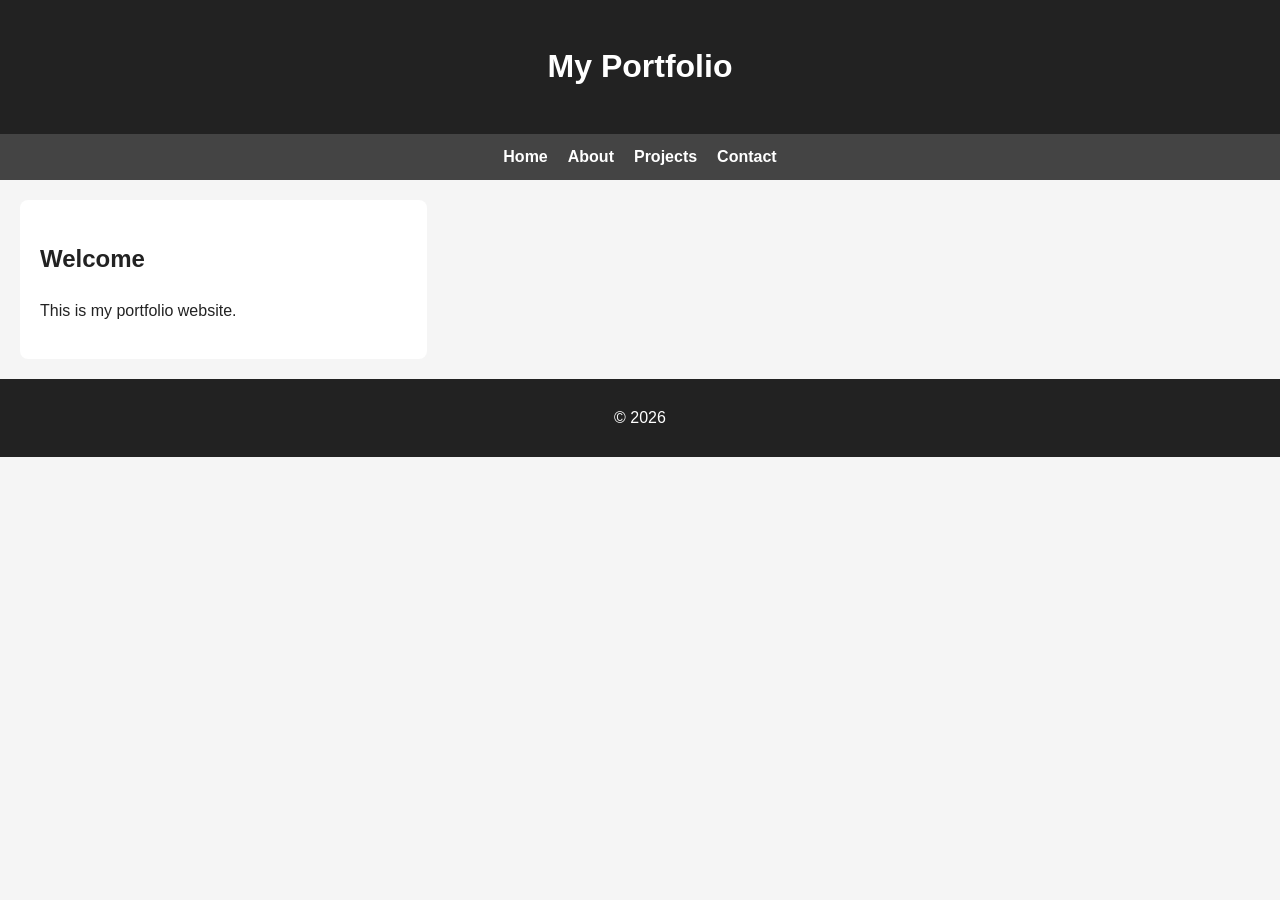
<file: index.html>
<!DOCTYPE html>
<html lang="en">
<head>
    <link rel="stylesheet" href="css/style.css">
    <meta charset="UTF-8">
    <meta name="viewport" content="width=device-width, initial-scale=1.0">
    <meta name="description" content="Personal Portfolio">
    <title>Home</title>
</head>
<body>

<header>
    <h1>My Portfolio</h1>
</header>

<nav aria-label="Main Navigation">
    <ul>
    <li><a href="index.html">Home</a></li>
    <li><a href="about.html">About</a></li>
    <li><a href="projects.html">Projects</a></li>
    <li><a href="contact.html">Contact</a></li>
    </ul>
</nav>

<main>
    <section>
        <h2>Welcome</h2>
        <p>This is my portfolio website.</p>
    </section>
</main>

<footer>
    <p>© 2026</p>
</footer>

</body>
</html>
</file>
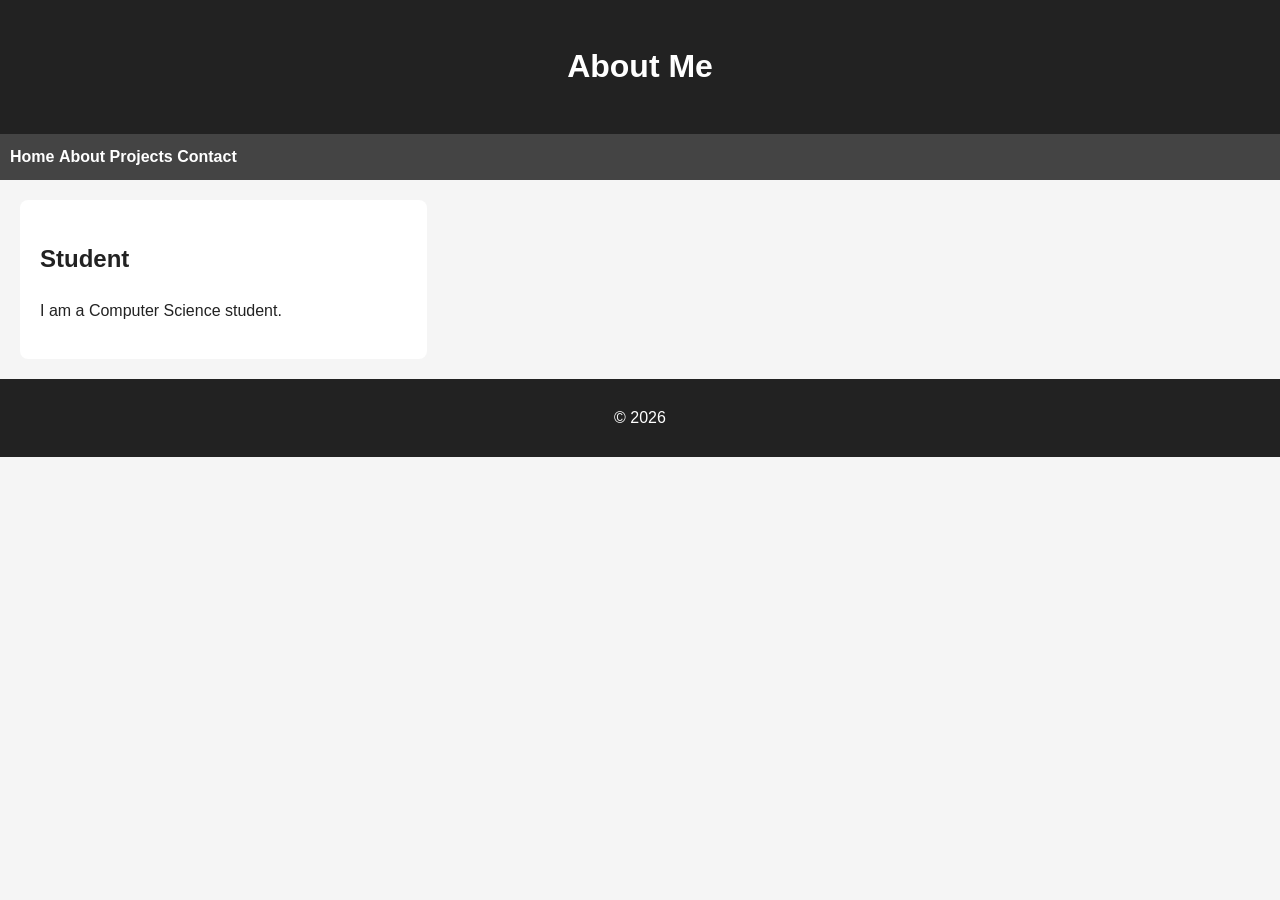
<file: about.html>
<!DOCTYPE html>
<html lang="en">
<head>
    <link rel="stylesheet" href="css/style.css">
    <title>About</title>
</head>
<body>

<header>
    <h1>About Me</h1>
</header>

<nav aria-label="Main Navigation">
    <a href="index.html">Home</a>
    <a href="about.html">About</a>
    <a href="projects.html">Projects</a>
    <a href="contact.html">Contact</a>
</nav>

<main>
    <section>
        <h2>Student</h2>
        <p>I am a Computer Science student.</p>
    </section>
</main>

<footer>
    <p>© 2026</p>
</footer>

</body>
</html>
</file>
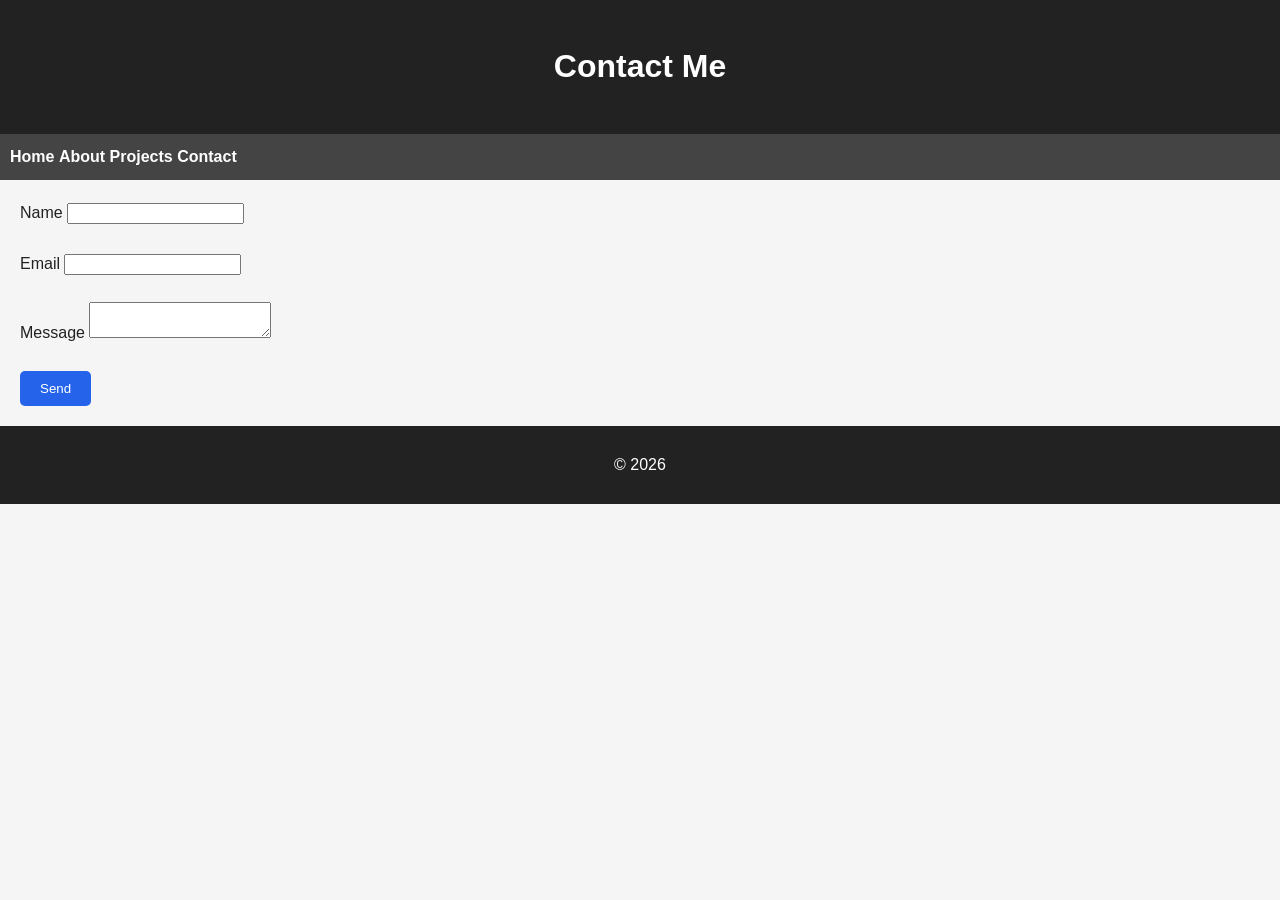
<file: contact.html>
<!DOCTYPE html>
<html lang="en">
<head>
    <link rel="stylesheet" href="css/style.css">
    <title>Contact</title>
</head>
<body>

<header>
    <h1>Contact Me</h1>
</header>

<nav aria-label="Main Navigation">
    <a href="index.html">Home</a>
    <a href="about.html">About</a>
    <a href="projects.html">Projects</a>
    <a href="contact.html">Contact</a>
</nav>

<main>

<form>

<label for="name">Name</label>
<input type="text" id="name" required>

<br><br>

<label for="email">Email</label>
<input type="email" id="email" required>

<br><br>

<label for="message">Message</label>
<textarea id="message"></textarea>

<br><br>

<button type="submit">Send</button>

</form>

</main>

<footer>
    <p>© 2026</p>
</footer>

</body>
</html>
</file>
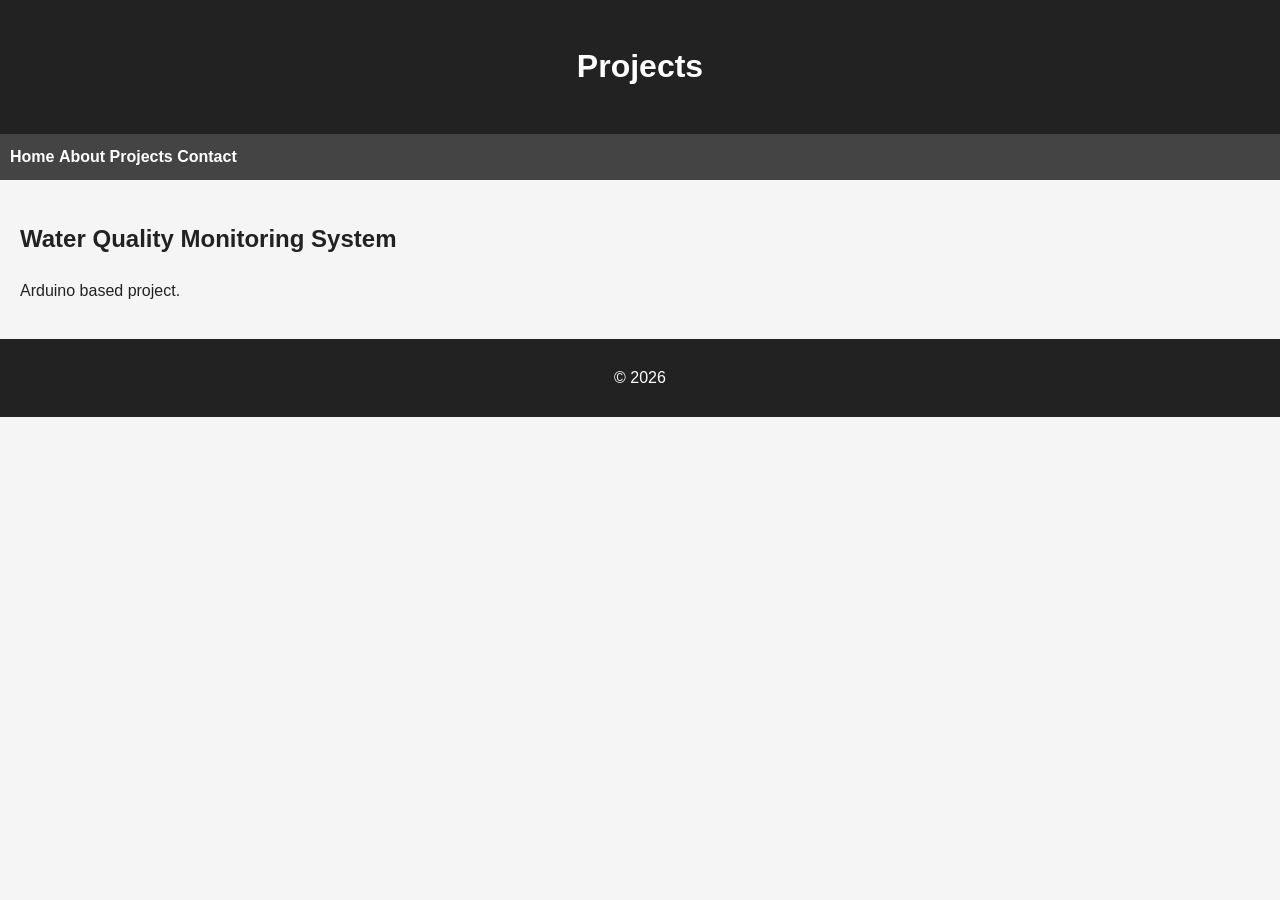
<file: project.html>
<!DOCTYPE html>
<html lang="en">
<head>
    <link rel="stylesheet" href="css/style.css">
    <title>Projects</title>
</head>
<body>

<header>
    <h1>Projects</h1>
</header>

<nav aria-label="Main Navigation">
    <a href="index.html">Home</a>
    <a href="about.html">About</a>
    <a href="projects.html">Projects</a>
    <a href="contact.html">Contact</a>
</nav>

<main>
    <article>
        <h2>Water Quality Monitoring System</h2>
        <p>Arduino based project.</p>
    </article>
</main>

<footer>
    <p>© 2026</p>
</footer>

</body>
</html>
</file>
<file: css/style.css>
:root {
    --primary-color: #2563eb;
    --background-color: #f5f5f5;
    --text-color: #222222;
}

body {
    font-family: Arial, sans-serif;
    margin: 0;
    padding: 0;
    line-height: 1.6;
    background: var(--background-color);
    color: var(--text-color);
}

header {
    background: #222;
    color: white;
    text-align: center;
    padding: 20px;
}

nav {
    background: #444;
    padding: 10px;
}

nav ul {
    display: flex;
    justify-content: center;
    gap: 20px;
    list-style: none;
    margin: 0;
    padding: 0;
}

nav a {
    color: white;
    text-decoration: none;
    font-weight: bold;
}

main {
    display: grid;
    grid-template-columns: 1fr 2fr;
    gap: 20px;
    padding: 20px;
}

section {
    background: white;
    padding: 20px;
    border-radius: 8px;
}

footer {
    background: #222;
    color: white;
    text-align: center;
    padding: 10px;
}

button {
    background: var(--primary-color);
    color: white;
    border: none;
    padding: 10px 20px;
    border-radius: 5px;
    cursor: pointer;
}

button:hover {
    opacity: 0.9;
}

@media (max-width: 768px) {
    nav ul {
        flex-direction: column;
        align-items: center;
    }

    main {
        grid-template-columns: 1fr;
    }
}
</file>
